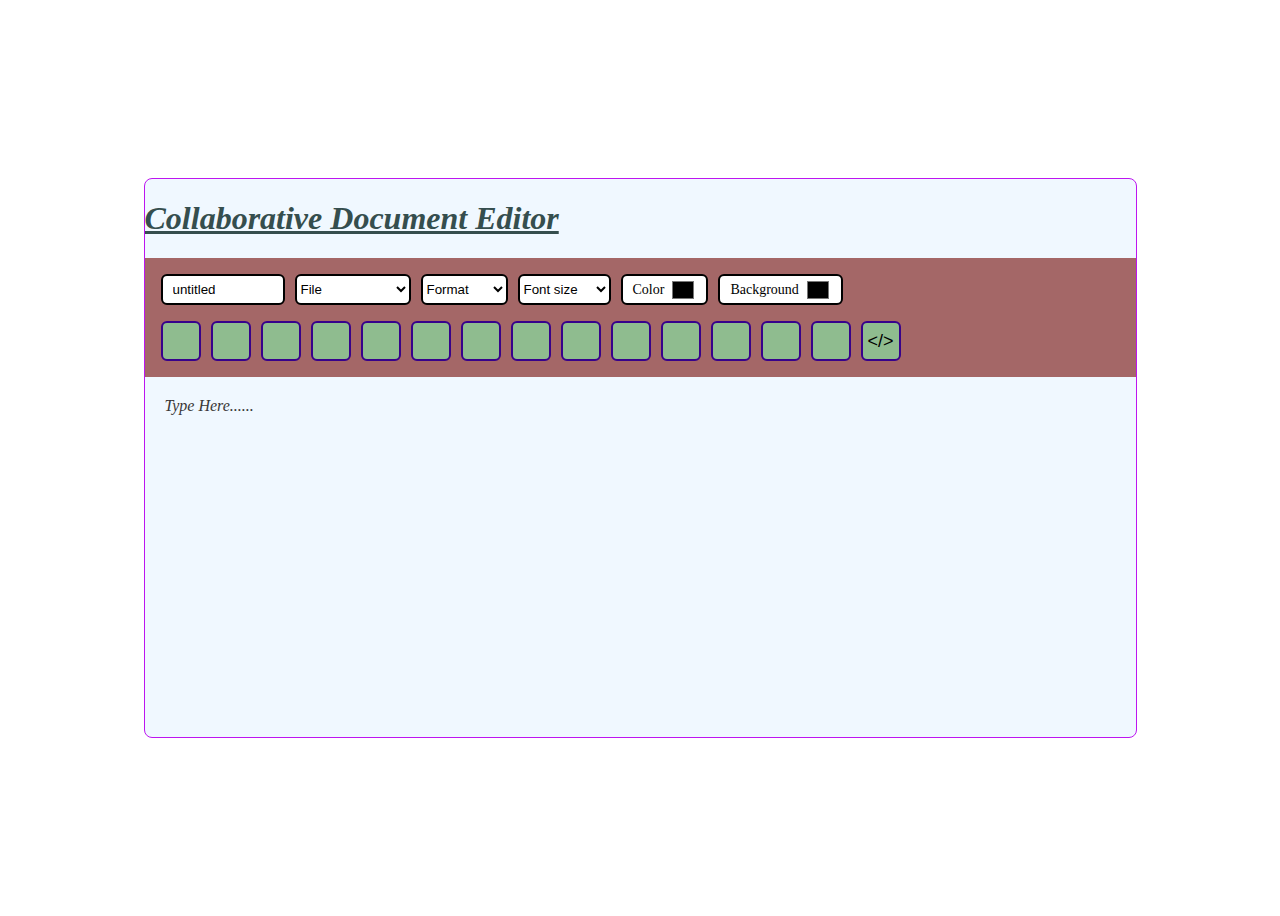
<file: index.html>
<!DOCTYPE html>
<html lang="en">
<head>
	<meta charset="UTF-8">
	<meta name="viewport" content="width=device-width, initial-scale=1.0">
	<link href='challenge28.css' rel='stylesheet'>
	<link rel="stylesheet" href="challenge28.css">
	<title>Collaborative Document Editor</title>
</head>
<body>

	<div class="container">
        <h1><i><u>Collaborative Document Editor</u></i></h1>
		<div class="toolbar">
			<div class="head">
				<input type="text" placeholder="Filename" value="untitled" id="filename">
				<select onchange="fileHandle(this.value); this.selectedIndex=0">
					<option value="" selected="" hidden="" disabled="">File</option>
					<option value="new">Create New file</option>
					<option value="txt">Save as txt</option>
					<option value="pdf">Save as pdf</option>
				</select>
				<select onchange="formatDoc('formatBlock', this.value); this.selectedIndex=0;">
					<option value="" selected="" hidden="" disabled="">Format</option>
                    <option value="p">Paragraph</option>
					<option value="h1">Heading 1</option>
					<option value="h2">Heading 2</option>
					<option value="h3">Heading 3</option>
					<option value="h4">Heading 4</option>
					<option value="h5">Heading 5</option>
					<option value="h6">Heading 6</option>
				</select>
				<select onchange="formatDoc('fontSize', this.value); this.selectedIndex=0;">
					<option value="" selected="" hidden="" disabled="">Font size</option>
					<option value="1">Extra small</option>
					<option value="2">Small</option>
					<option value="3">Regular</option>
					<option value="4">Medium</option>
					<option value="5">Large</option>
					<option value="6">Extra Large</option>
					<option value="7">Big</option>
				</select>
				<div class="color">
					<span>Color</span>
					<input type="color" oninput="formatDoc('foreColor', this.value); this.value='#000000';">
				</div>
				<div class="color">
					<span>Background</span>
					<input type="color" oninput="formatDoc('hiliteColor', this.value); this.value='#000000';">
				</div>
			</div>
			<div class="btn-toolbar">
				<button onclick="formatDoc('undo')"><i class='bx bx-undo' ></i></button>
				<button onclick="formatDoc('redo')"><i class='bx bx-redo' ></i></button>
				<button onclick="formatDoc('bold')"><i class='bx bx-bold'></i></button>
				<button onclick="formatDoc('underline')"><i class='bx bx-underline' ></i></button>
				<button onclick="formatDoc('italic')"><i class='bx bx-italic' ></i></button>
				<button onclick="formatDoc('strikeThrough')"><i class='bx bx-strikethrough' ></i></button>
				<button onclick="formatDoc('justifyLeft')"><i class='bx bx-align-left' ></i></button>
				<button onclick="formatDoc('justifyCenter')"><i class='bx bx-align-middle' ></i></button>
				<button onclick="formatDoc('justifyRight')"><i class='bx bx-align-right' ></i></button>
				<button onclick="formatDoc('justifyFull')"><i class='bx bx-align-justify' ></i></button>
				<button onclick="formatDoc('insertOrderedList')"><i class='bx bx-list-ol' ></i></button>
				<button onclick="formatDoc('insertUnorderedList')"><i class='bx bx-list-ul' ></i></button>
				<button onclick="addLink()"><i class='bx bx-link' ></i></button>
				<button onclick="formatDoc('unlink')"><i class='bx bx-unlink' ></i></button>
				<button id="show-code" data-active="false">&lt;/&gt;</button>
			</div>
		</div>
		<div id="content" contenteditable="true" spellcheck="false">
			<i>Type Here......</i>
		</div>
	</div>
	
	<script src="challenge28.js" integrity="sha512-GsLlZN/3F2ErC5ifS5QtgpiJtWd43JWSuIgh7mbzZ8zBps+dvLusV+eNQATqgA/HdeKFVgA5v3S/cIrLF7QnIg==" crossorigin="anonymous" referrerpolicy="no-referrer"></script>
	<script src="challenge28.js"></script>
</body>
</html>
</file>
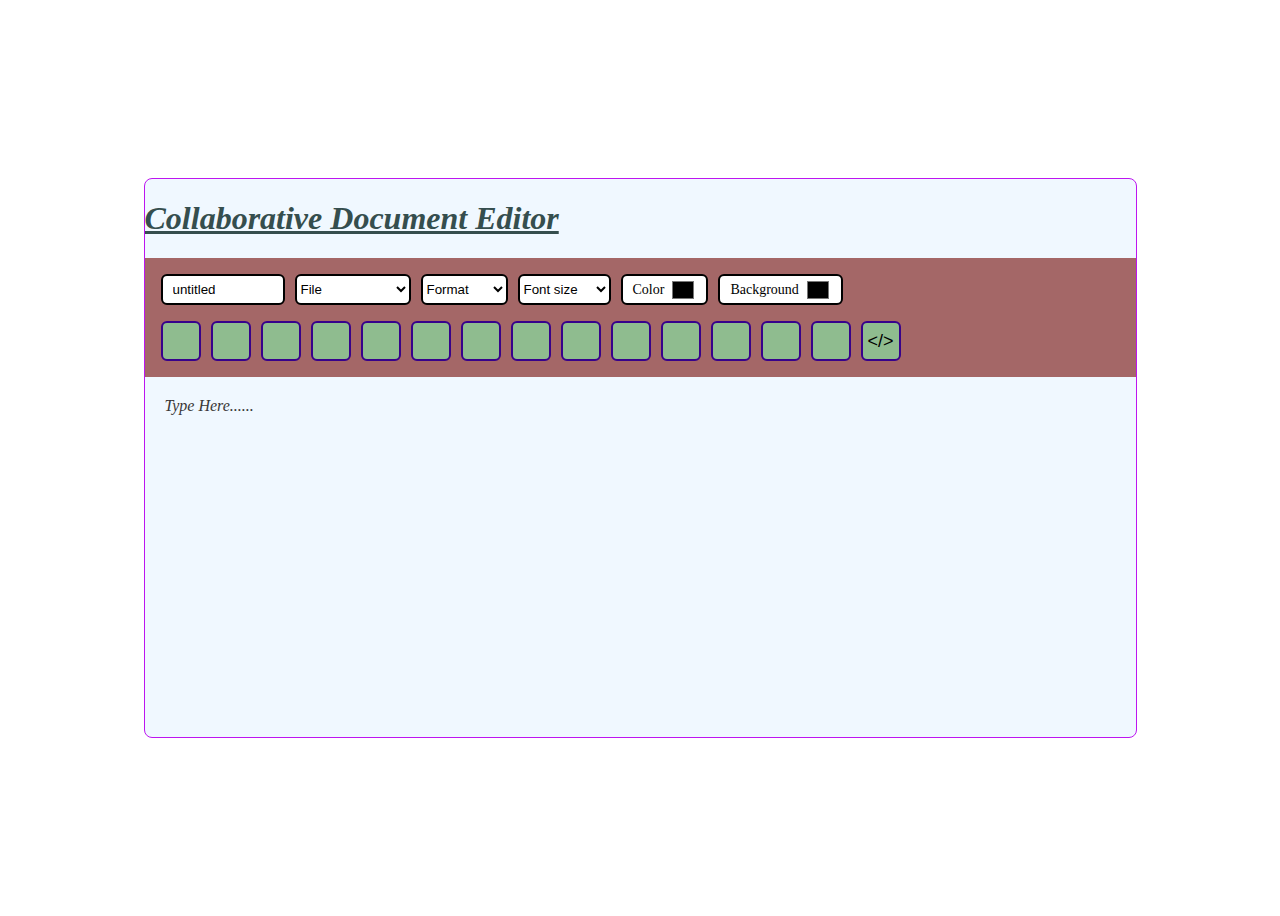
<file: challenge28.html>
<!DOCTYPE html>
<html lang="en">
<head>
	<meta charset="UTF-8">
	<meta name="viewport" content="width=device-width, initial-scale=1.0">
	<link href='challenge28.css' rel='stylesheet'>
	<link rel="stylesheet" href="challenge28.css">
	<title>Collaborative Document Editor</title>
</head>
<body>

	<div class="container">
        <h1><i><u>Collaborative Document Editor</u></i></h1>
		<div class="toolbar">
			<div class="head">
				<input type="text" placeholder="Filename" value="untitled" id="filename">
				<select onchange="fileHandle(this.value); this.selectedIndex=0">
					<option value="" selected="" hidden="" disabled="">File</option>
					<option value="new">Create New file</option>
					<option value="txt">Save as txt</option>
					<option value="pdf">Save as pdf</option>
				</select>
				<select onchange="formatDoc('formatBlock', this.value); this.selectedIndex=0;">
					<option value="" selected="" hidden="" disabled="">Format</option>
                    <option value="p">Paragraph</option>
					<option value="h1">Heading 1</option>
					<option value="h2">Heading 2</option>
					<option value="h3">Heading 3</option>
					<option value="h4">Heading 4</option>
					<option value="h5">Heading 5</option>
					<option value="h6">Heading 6</option>
				</select>
				<select onchange="formatDoc('fontSize', this.value); this.selectedIndex=0;">
					<option value="" selected="" hidden="" disabled="">Font size</option>
					<option value="1">Extra small</option>
					<option value="2">Small</option>
					<option value="3">Regular</option>
					<option value="4">Medium</option>
					<option value="5">Large</option>
					<option value="6">Extra Large</option>
					<option value="7">Big</option>
				</select>
				<div class="color">
					<span>Color</span>
					<input type="color" oninput="formatDoc('foreColor', this.value); this.value='#000000';">
				</div>
				<div class="color">
					<span>Background</span>
					<input type="color" oninput="formatDoc('hiliteColor', this.value); this.value='#000000';">
				</div>
			</div>
			<div class="btn-toolbar">
				<button onclick="formatDoc('undo')"><i class='bx bx-undo' ></i></button>
				<button onclick="formatDoc('redo')"><i class='bx bx-redo' ></i></button>
				<button onclick="formatDoc('bold')"><i class='bx bx-bold'></i></button>
				<button onclick="formatDoc('underline')"><i class='bx bx-underline' ></i></button>
				<button onclick="formatDoc('italic')"><i class='bx bx-italic' ></i></button>
				<button onclick="formatDoc('strikeThrough')"><i class='bx bx-strikethrough' ></i></button>
				<button onclick="formatDoc('justifyLeft')"><i class='bx bx-align-left' ></i></button>
				<button onclick="formatDoc('justifyCenter')"><i class='bx bx-align-middle' ></i></button>
				<button onclick="formatDoc('justifyRight')"><i class='bx bx-align-right' ></i></button>
				<button onclick="formatDoc('justifyFull')"><i class='bx bx-align-justify' ></i></button>
				<button onclick="formatDoc('insertOrderedList')"><i class='bx bx-list-ol' ></i></button>
				<button onclick="formatDoc('insertUnorderedList')"><i class='bx bx-list-ul' ></i></button>
				<button onclick="addLink()"><i class='bx bx-link' ></i></button>
				<button onclick="formatDoc('unlink')"><i class='bx bx-unlink' ></i></button>
				<button id="show-code" data-active="false">&lt;/&gt;</button>
			</div>
		</div>
		<div id="content" contenteditable="true" spellcheck="false">
			<i>Type Here......</i>
		</div>
	</div>
	
	<script src="challenge28.js" integrity="sha512-GsLlZN/3F2ErC5ifS5QtgpiJtWd43JWSuIgh7mbzZ8zBps+dvLusV+eNQATqgA/HdeKFVgA5v3S/cIrLF7QnIg==" crossorigin="anonymous" referrerpolicy="no-referrer"></script>
	<script src="challenge28.js"></script>
</body>
</html>
</file>
<file: challenge28.css>
@import url('https://fonts.googleapis.com/css2?family=Poppins:wght@300;400;500;600;700&display=swap');
.{
margin: 0;
padding: 0;
box-sizing: border-box;
font-family: 'Poppins', sans-serif;
}

body {
background:url(https://ckeditor.com/assets/images/illustration/productivity-pack-banner.png);
display: flex;
justify-content: center;
align-items: center;
min-height: 100vh;
}

li {
margin-left: 16px;
}

a {
cursor: pointer;
}




.container {
max-width: 991px;
width: 100%;
background:aliceblue;
color:rgb(53, 78, 78);
border-radius: 8px;
overflow: hidden;
border:1px solid#bd15f0;
}
.toolbar {
padding: 16px;
background:#a46767;
}
.toolbar .head {
display: flex;
grid-gap: 10px;
margin-bottom: 16px;
flex-wrap: wrap;
}
.toolbar .head > input {
max-width: 100px;
padding: 6px 10px;
border-radius: 6px;
border: 2px solid #000;
outline: none;
}
.toolbar .head select {
background: #fff;
border: 2px solid #000;
border-radius: 6px;
outline: none;
cursor: pointer;
}
.toolbar .head .color {
color: #000;
background: #fff;
border: 2px solid #000;
border-radius: 6px;
outline: none;
cursor: pointer;
display: flex;
align-items: center;
grid-gap: 6px;
padding: 0 10px;
}
.toolbar .head .color span {
font-size: 14px;
}
.toolbar .head .color input {
border: none;
padding: 0;
width: 26px;
height: 26px;
background: #fff;
cursor: pointer;
}
.toolbar .head .color input::-moz-color-swatch {
width: 20px;
height: 20px;
border: none;
border-radius: 50%;
}
.toolbar .btn-toolbar {
display: flex;
flex-wrap: wrap;
align-items: center;
grid-gap: 10px;
}
.toolbar .btn-toolbar button {
background:darkseagreen;
border: 2px solid #37028b;
border-radius: 6px;
cursor: pointer;
width: 40px;
height: 40px;
display: flex;
align-items: center;
justify-content: center;
font-size: 18px;
}
.toolbar .btn-toolbar button:hover {
background:darkslateblue;
}
#content {
color:#393737;
padding: 20px;
outline: none;
height: 320px;
overflow: auto;
}
#show-code[data-active="true"] {
background: #eee;
}
</file>
